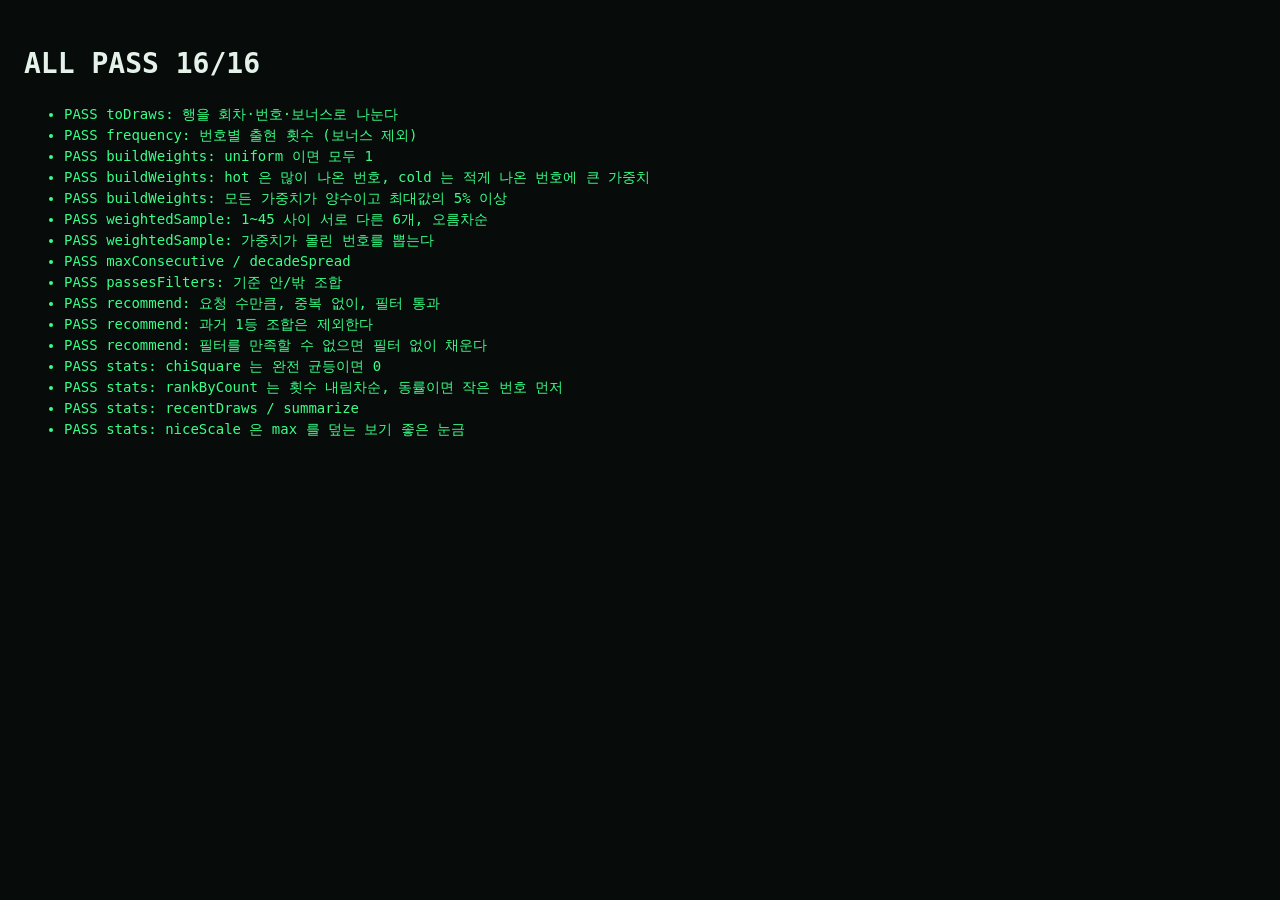
<file: web/tests/runner.html>
<!doctype html>
<meta charset="utf-8">
<title>lotto tests</title>
<style>
  body { font: 14px/1.5 Consolas, monospace; background: #070B09; color: #E4F2EA; padding: 16px; }
  .pass { color: #39FF88; } .fail { color: #FF6B6B; }
</style>
<h1 id="summary">running…</h1>
<ul id="results"></ul>

<!-- 테스트 대상: 빌드 결과물이 아닌 src 원본을 직접 불러온다 -->
<script src="../src/lib/lotto.js"></script>
<script src="../src/lib/stats.js"></script>
<script>
  const cases = [];
  function test(name, fn) { cases.push({ name, fn }); }
  function ok(cond, msg = "") { if (!cond) throw new Error("ok 실패 " + msg); }
  function eq(a, b) {
    const sa = JSON.stringify(a), sb = JSON.stringify(b);
    if (sa !== sb) throw new Error(`기대 ${sb}\n실제 ${sa}`);
  }
</script>
<script src="lotto.test.js"></script>
<script>
  let passed = 0;
  const list = document.getElementById("results");
  for (const { name, fn } of cases) {
    const li = document.createElement("li");
    try { fn(); passed++; li.className = "pass"; li.textContent = "PASS  " + name; }
    catch (e) { li.className = "fail"; li.textContent = "FAIL  " + name + "  — " + e.message; }
    list.appendChild(li);
  }
  const verdict = passed === cases.length ? "ALL PASS" : "FAILED";
  document.getElementById("summary").textContent = `${verdict} ${passed}/${cases.length}`;
  document.title = `${verdict} ${passed}/${cases.length}`;
</script>
</file>
